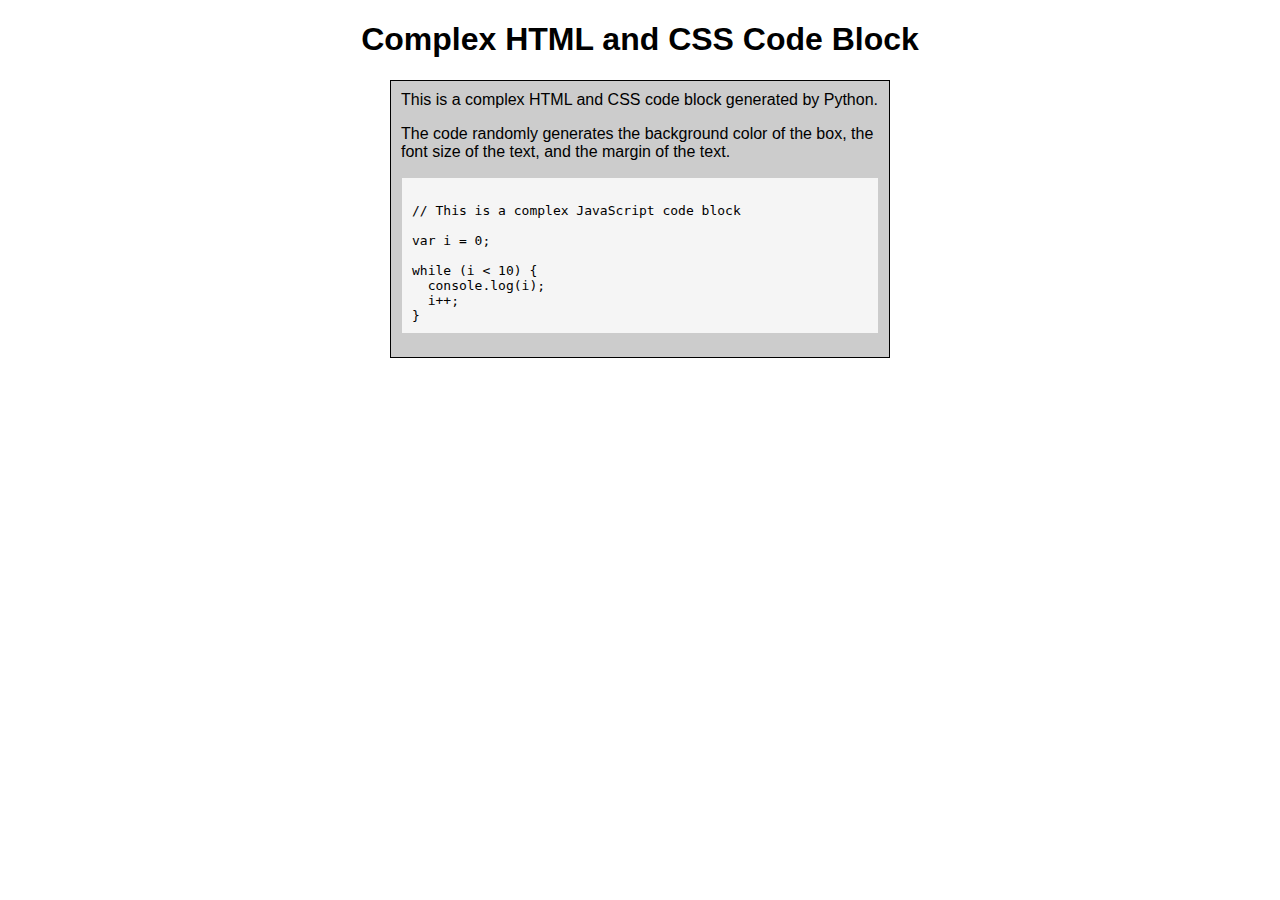
<file: advancedBlock.html>
<!DOCTYPE html>
<html>
<head>
<title>Complex HTML and CSS Code Block</title>
<style>
body {
  background-color: #ffffff;
  font-family: sans-serif;
}

h1 {
  font-size: 2em;
  text-align: center;
}

p {
  font-size: 1em;
  margin: 0 0 1em 0;
}

.container {
  width: 500px;
  margin: 0 auto;
}

.box {
  background-color: #cccccc;
  padding: 10px;
  border: 1px solid #000000;
}

.code-block {
  background-color: #f5f5f5;
  padding: 10px;
  border: 1px solid #ccc;
}

.code-block pre {
  white-space: pre-wrap;
  overflow: auto;
}
</style>
</head>
<body>
<h1>Complex HTML and CSS Code Block</h1>
<div class="container">
  <div class="box">
    <p>This is a complex HTML and CSS code block generated by Python.</p>
    <p>The code randomly generates the background color of the box, the font size of the text, and the margin of the text.</p>
    <pre class="code-block"><code>
// This is a complex JavaScript code block

var i = 0;

while (i < 10) {
  console.log(i);
  i++;
}
</code></pre>
  </div>
</div>
</body>
</html>









































</html>
</file>
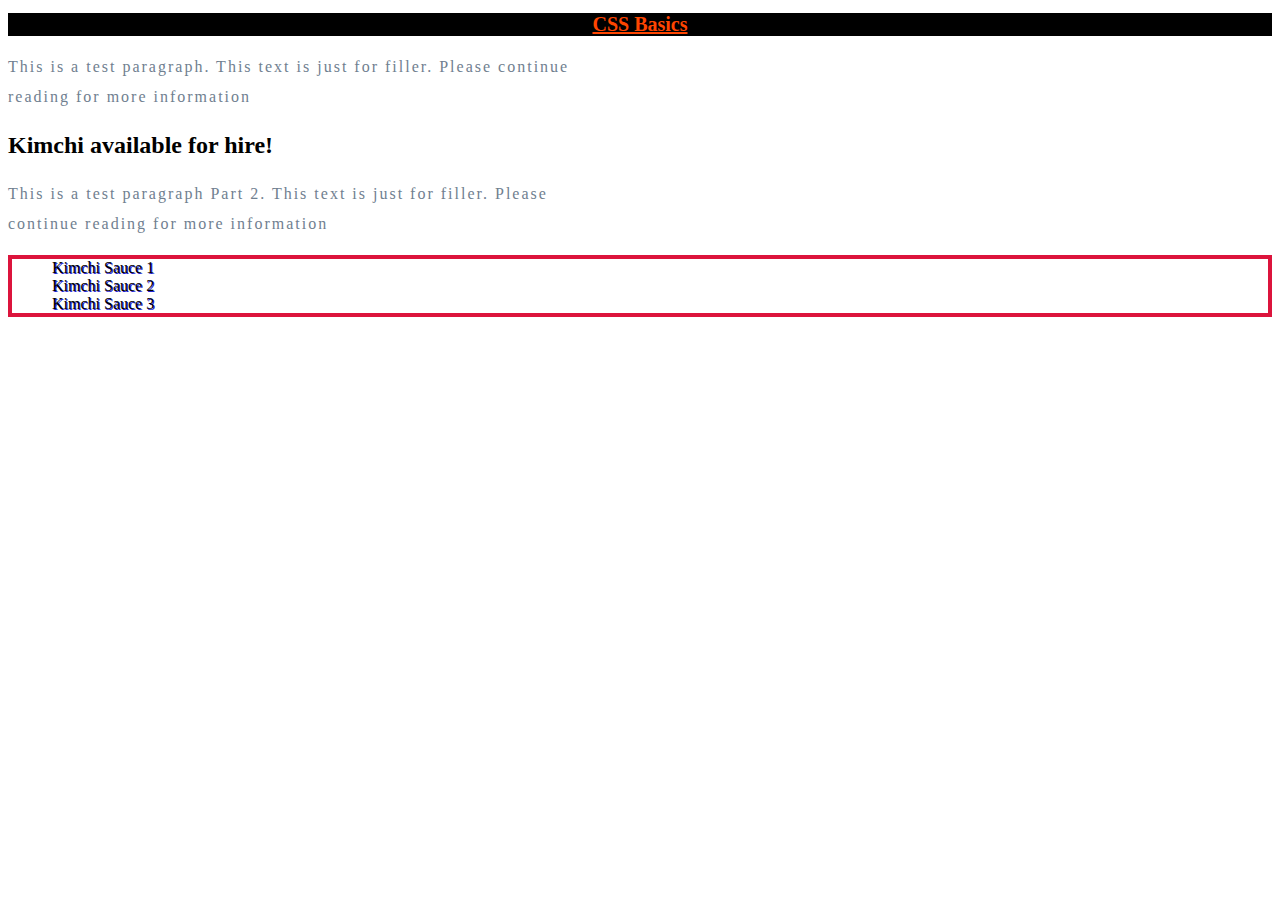
<file: basicCSS.html>
<!--HTML Crash Course Tutorial #3 HTML Forms-->
<!--Focus: Webforms-->

<!DOCTYPE html>
<html>
<head>
    <!--Linking CSS Styles from CSS file-->
    <link rel="stylesheet" href="styles.css">
    <!--This will be the name of the Web browser tab-->
    <title>CSS Basics</title> 
</head>
<body>
 
    <h1>CSS Basics</h1>

    <p>This is a test paragraph. This text is just for filler. Please continue reading for more information</p>

    <div>
    <h2>Kimchi available for hire!</h2>
    <p>This is a test paragraph Part 2. This text is just for filler. Please continue reading for more information</p>
    <ul>
        <li>Kimchi Sauce 1</li>
        <li>Kimchi Sauce 2</li>
        <li>Kimchi Sauce 3</li>
    </ul>


    </div>
</body>

</html>
</file>
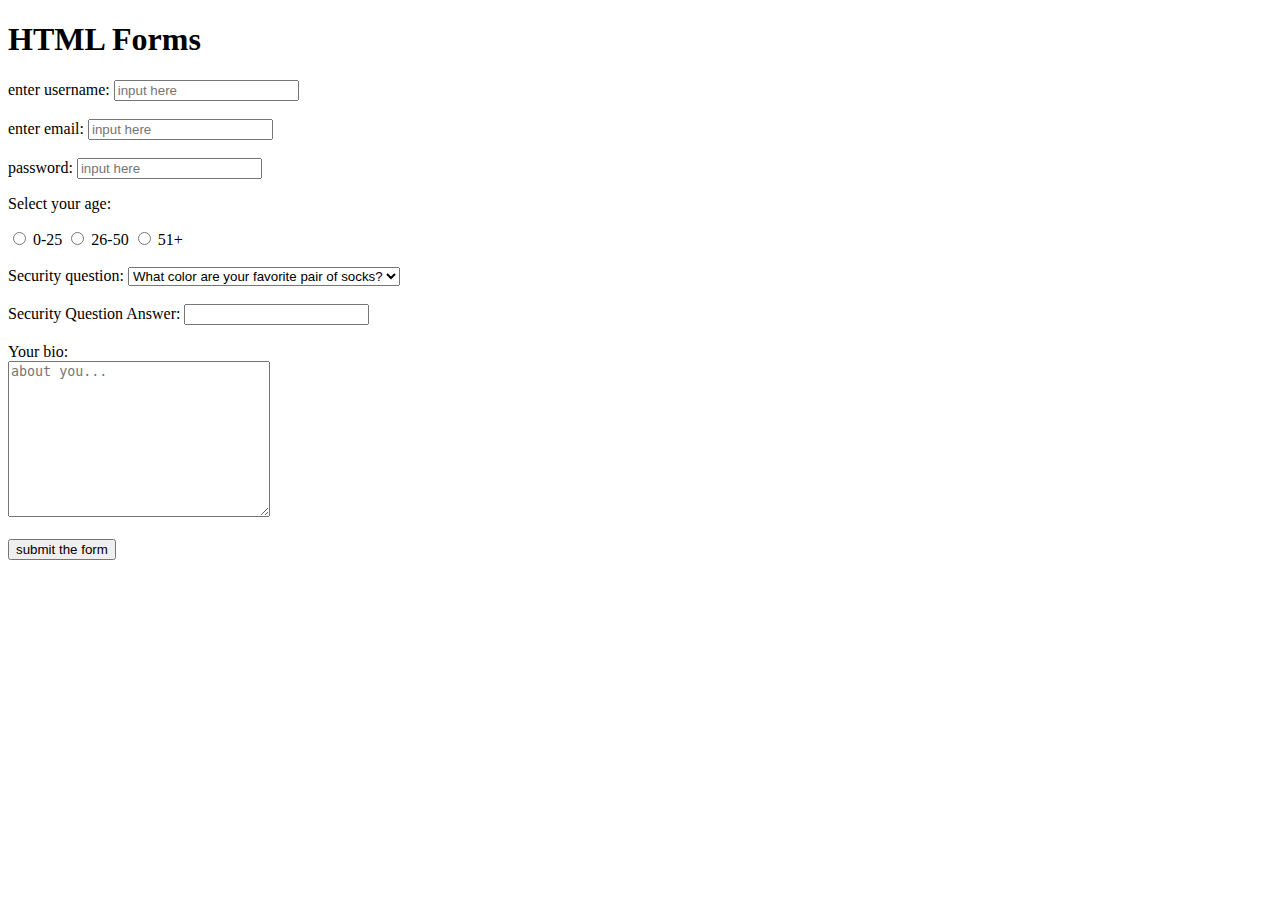
<file: basicWebform.html>
<!--HTML Crash Course Tutorial #3 HTML Forms-->
<!--Focus: Webforms-->

<!DOCTYPE html>
<html>
<head>
    <title>HTML Forms</title>
</head>
<body>

    <h1>HTML Forms</h1>
    <!--Input field Example 1-->
    <form>
        <label for="username">enter username:</label>
        <input type="text" id="username" name="username" placeholder="input here" required>
        <br><br>
        <label for="email">enter email:</label>
        <input type="email" id="email" name="email" placeholder="input here" required>
        <br><br>
        <label for="password">password:</label>
        <input type="password" id="password" name="password" placeholder="input here" required>
    
        <!--Radio button Example 1-->
        <p>Select your age:</p>
        <input type="radio" name="age" value="0-25" id="option-1">
        <label for="option-1">0-25</label>
        <input type="radio" name="age" value="26-50" id="option-1">
        <label for="option-2">26-50</label>
        <input type="radio" name="age" value="" id="option-1">
        <label for="option-3">51+</label>
    
        <br><br>
        <!--Drop down list Example 1-->
        <label for="question">Security question:</label>
        <select name="question" id="question">
            <option value="q1">What color are your favorite pair of socks?</option>
            <option value="q2">What is your favorite colors?</option>
            <option value="q3">What is your favorite food?</option>
        </select>

        <br><br>

        <label for="answer">Security Question Answer:</label>
        <input type="text" id="answer" name="answer">

        <br><br>
        <!--Text box-->
        <label for="bio">Your bio:</label><br>
        <textarea name="bio" id="bio" cols="30" rows="10" placeholder="about you..."></textarea>

        <br><br>
        <!--Submit button-->
        <input type="submit" name="submit" id="submit" value="submit the form">
         


    </form>

</body>
</html>
</file>
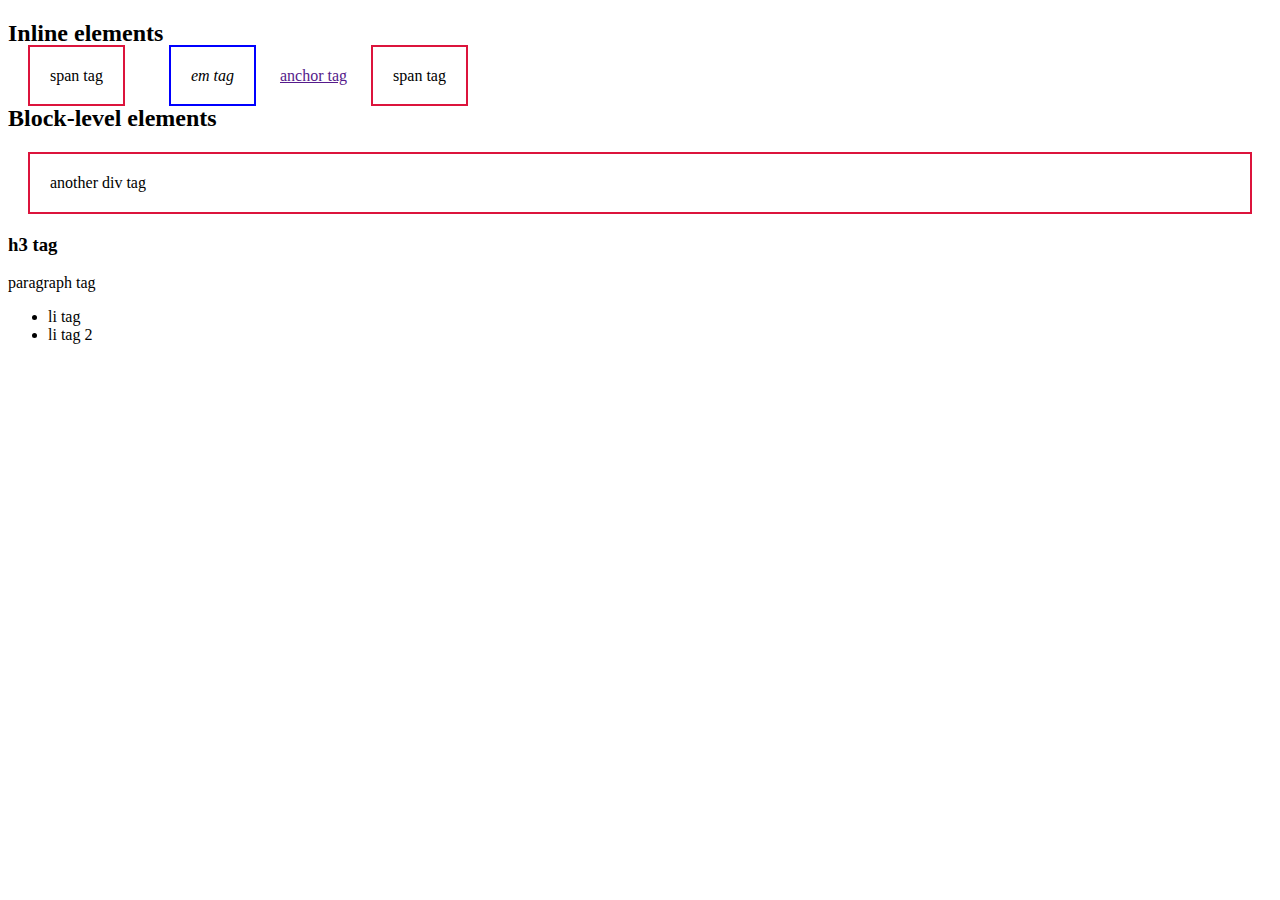
<file: Elements.html>
<!--Inline Element examples-->
<!--HTML Crash Course Tutorial #2-->
<!DOCTYPE html>
<html>
<head>
    <!--Linking CSS Styles from CSS file-->
    <link rel="stylesheet" href="ElementStyles.css">
    <!--This will be the name of the Web browser tab-->
    <title>CSS Basics</title> 
</head>
<body>
 
<h2>Inline elements</h2>
<span>span tag</span>
<em>em tag</em>
<a href="">anchor tag</a>
<span>span tag</span>


<h2>Block-level elements</h2>
<div>another div tag</div>
<h3>h3 tag</h3>
<p>paragraph tag</p>
<ul>
    <li>li tag</li>
    <li>li tag 2</li>
</ul>

</body>
</html>
</file>
<file: styles.css>
/*styles for basicCSS.html file */

h1{
    color: orangered;
    background-color: black;
    font-size: 20px;
    text-decoration:underline;
    font-family: Verdana;
    text-align: center;
}
P{
    color: slategray;
    text-align: left;
    line-height: 30px;
    letter-spacing: 2px;
    column-count: 2;
    column-gap: 60px;
}
ul{
    border-width: 4px;
    border-style: solid;
    border-color: crimson;
}
li{
    list-style-type: none;
    /*text-shadow: 2px 2px lightblue; */
    text-shadow: 1px 1px #2020d4;

}
</file>
<file: ElementStyles.css>
/* setting InlineElements as block */
span{
    border: 2px solid crimson;
    margin: 20px;
    padding: 20px;
}
div{
    border: 2px solid crimson;
    margin: 20px;
    padding: 20px;
}
em{
    border: 2px solid blue;
    margin: 20px;
    padding: 20px; 
}
</file>
